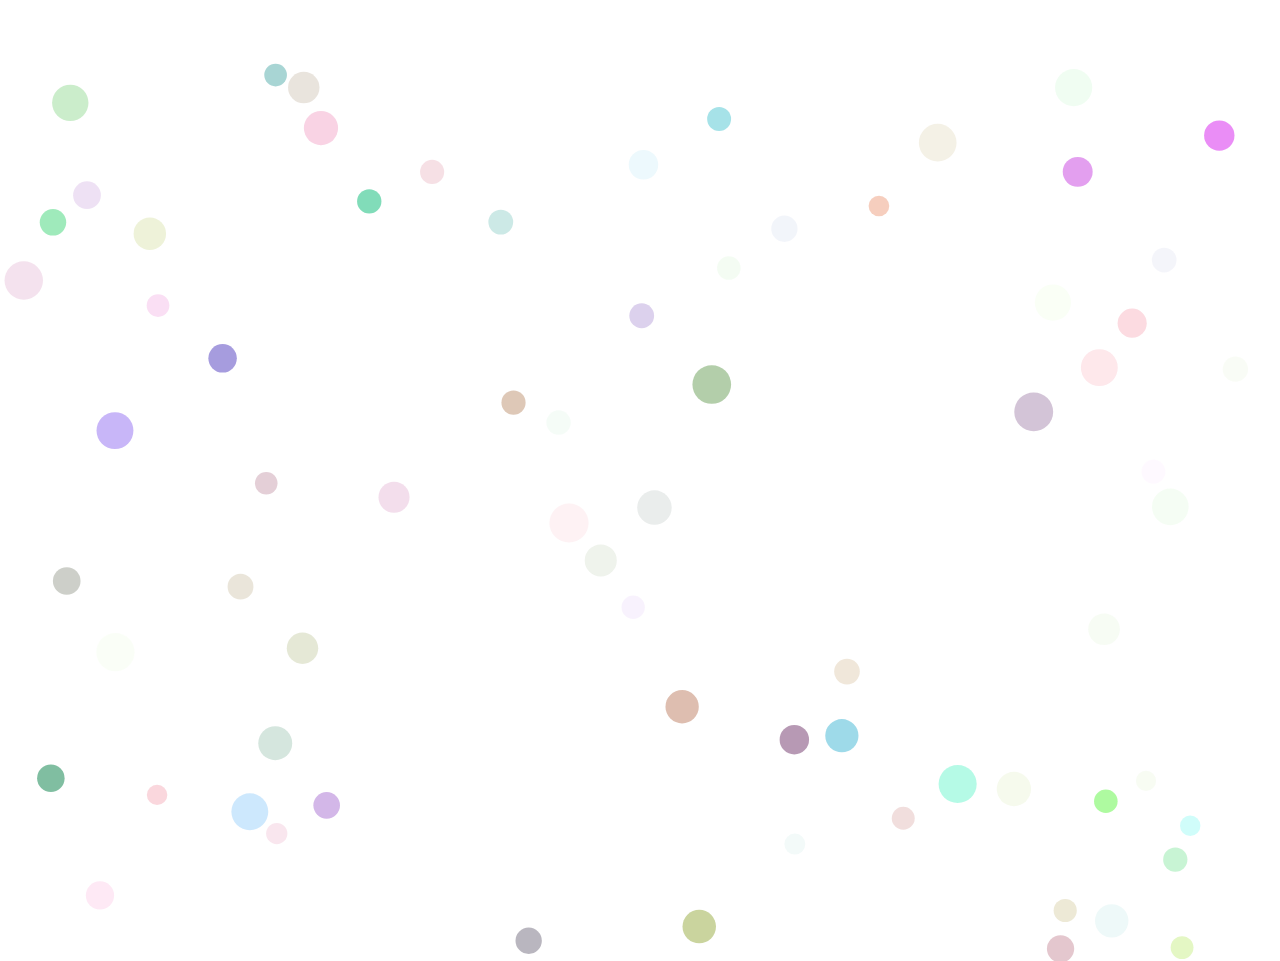
<file: SSM_Blog/src/main/webapp/page/index.html>
<!DOCTYPE html>
<html lang="en">

<head>
    <meta charset="UTF-8">
    <meta name="viewport" content="width=device-width, initial-scale=1.0">
    <meta http-equiv="X-UA-Compatible" content="ie=edge">
    <title>Document</title>

    <link rel="stylesheet" href="../assert/css/canvas.css">
</head>

<body>
<canvas id="canvas" width="1800" height="900">您的浏览器不支持 HTML5 canvas 标签。</canvas>

<script src="../assert/common/require.js" data-main="../assert/common/fall-ball.js" type="text/javascript"></script>
</body>

</html>
</file>
<file: SSM_Blog/src/main/webapp/assert/css/canvas.css>
canvas {
    margin-top: 53px;
    right: 4px;
    opacity: 0.5;
    z-index: -1;
    position : absolute;
}
</file>
